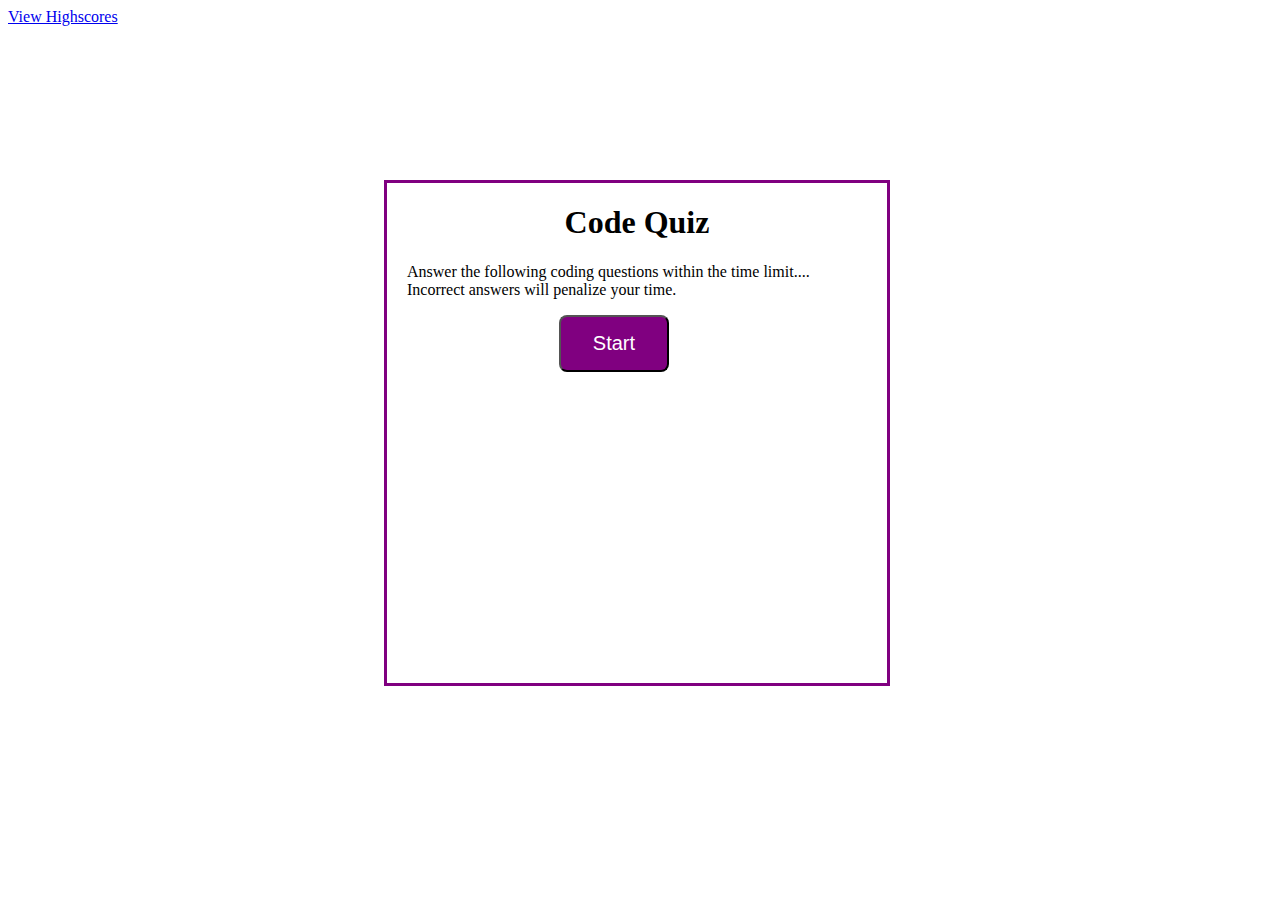
<file: index.html>
<!DOCTYPE html>
<html lang="en">
<head>
    <meta charset="UTF-8">
    <meta http-equiv="X-UA-Compatible" content="IE=edge">
    <meta name="viewport" content="width=device-width, initial-scale=1.0">
    <title>Code Quiz</title>
    <link rel="stylesheet" href="assets/style.css">
</head>

<body>
    <!--Link to highscores-->
    <a href="assets/highscores.html">View Highscores</a>
    <div id="currentTime"></div>
    <!--Box containing quiz-->
    <div id="box">
        <!-- Div for quiz box -->
        <div id="questionsDiv">
            <h1>Code Quiz</h1>
            <p>Answer the following coding questions within the time limit....
                 Incorrect answers will penalize your time.</p>
            <ul id="choicesUl"></ul>
            <button id="startTime">Start</button>
        </div>
    </div>
    <script src="assets/script.js"></script>
</body>
</html>
</file>
<file: assets/style.css>
#box {
  position: absolute;
  left: 30%;
  top: 20%;
  width: 500px;
  height: 500px;
  border: 3px solid purple;
}
#startTime {
  background-color: purple;
  margin-left: 33%;
  padding: 15px 32px;
  font-size: 20px;
  color: white;
}
#questionsDiv {
  margin: 20px;
}

#currentTime {
  float: right;
}

#goBack {
  background-color: purple;
  position: relative;
  padding: 10px;
  font-size: 20px;
  color: white;
  top: 30%;
  left: 55%;
  width: auto;
  text-align: center;
  text-decoration: none;
}



#clear {
  background-color: purple;
  position: relative;
  padding: 10px;
  font-size: 20px;
  color: white;
  top: 30%;
  right: 5%;
  text-align: center;
}

button {
  border-radius: 8px;
}

textarea {
  width: 90%;
  margin: 20px;
}

#Submit {
  background-color: purple;
  margin-left: 33%;
  padding: 15px 32px;
  font-size: 20px;
  color: white;
}

label {
  margin-right: 10px;
}
input {
  margin-bottom: 20px;
  width: 50%;
  border: 1px solid lightgray;
}

h1 {
  text-align: center;
 
}



li {
  background-color: purple;
  margin-top: 10px;
  padding: 5px 15px;
  width: 80%;
  font-size: 18px;
  color: white;
}

#createDiv {
  margin-top: 20px;
  border-top: 1px solid lightgray;
}

/* media queries, resized content to fit 786px */
@media screen and (max-width: 786px) {
body {
  max-width: 786px;
}
#box {
position: absolute;
left: 20%;
}

a {
margin-left: 20%;
}
#goBack {
  
  position: relative;
  left: 55%;
}

#clear {
  
  position: relative;
  right: 5%;
  
}
}
</file>
